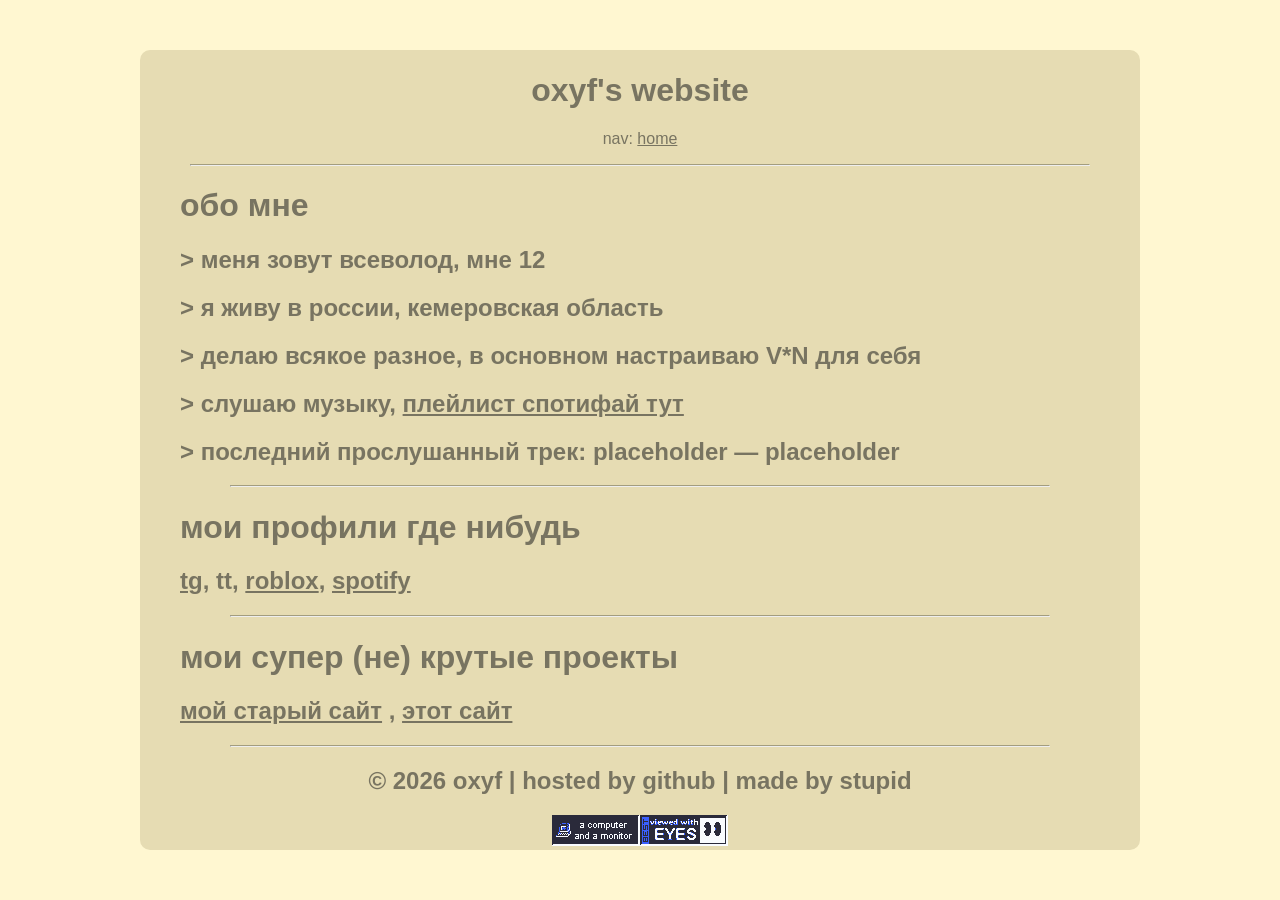
<file: index.html>
<!DOCTYPE html>
<html lang="en">
  <head>
    <meta charset="UTF-8">
    <meta name="viewport" content="width=device-width, initial-scale=1.0">
    <meta http-equiv="X-UA-Compatible" content="ie=edge">
    <title>oxyf's website</title>
    <link rel="stylesheet" href="./assets/style.css">
    <link rel="preconnect" href="https://fonts.googleapis.com">
<link rel="preconnect" href="https://fonts.gstatic.com" crossorigin>
<link href="https://fonts.googleapis.com/css2?family=Google+Sans:ital,opsz,wght@0,17..18,400..700;1,17..18,400..700&family=Inconsolata:wght@200..900&display=swap" rel="stylesheet">
   <!-- <link rel="icon" href="./favicon.ico" type="image/x-icon"> -->
  </head>
  <body>
    <div id="main">
      <header>
        <h1>oxyf's website</h1>
        <p>nav: <a href="index.html">home</a></p>
        <hr>
      </header>
      <main>
      <div class="about">
      <h1>обо мне</h1>
      <h2>> меня зовут всеволод, мне 12</h2>
      <h2>> я живу в россии, кемеровская область</h2>
      <h2>> делаю всякое разное, в основном настраиваю V*N для себя</h2>
      <h2>> слушаю музыку, <a href="https://open.spotify.com/playlist/0HfNULHam7oITVE6OOnz4j">плейлист спотифай тут</a></h2>
      <h2>> последний прослушанный трек: <span>placeholder</span> — <span>placeholder</span></h2>
    </div>
    <hr>
    <div class="social">
      <h1>мои профили где нибудь</h1>
      <h2><a href="https://t.me/kmkyigug">tg</a>, <a onclick="alert('я не могу перекинуть себе ссылку на свой тт поэтому не будет ссылки')">tt</a>, <a href="#">roblox</a>, <a href="https://open.spotify.com/user/31hx7auofy6qbrv3slld4g3bz6yi">spotify</a>
    </div>
    <hr>
    <div class="projects">
      <h1>мои супер (не) крутые проекты</h1>
      <h2><a href="https://primitevantihype.fun/">мой старый сайт</a> , <a href="https://oxyf.fun">этот сайт</a></h2>
    </div>
    <hr>
    <div class="end">
      <h2>© 2026 oxyf | hosted by github | made by stupid</h2>
      <img src="./assets/computer_light.gif"><img src="./assets/eyes_light.gif">
    </div>
      </main>          
    </div>
   <!-- <script src="index.js"></script>-->
  </body>
</html>
</file>
<file: assets/style.css>
body {
	font-family: "Google Sans", sans-serif;
	background: #fff7d1;
	color: #787461;
	display: flex;
  justify-content: center;
  align-items: center;
  height: 100vh;
  margin: 0;
  --text-color: #787461;
  --bg-main-color: #e6dcb3;
  --border-color: #a39d7f;
}
#main {
	text-align: center;
	background: var(--bg-main-color);
	border-radius: 10px;
	width: 1000px;
}
a {color: var(--text-color)}
hr {
	border-top: 1px solid var(--border-color);
  margin-left: 50px;
  margin-right: 50px;
}

main {
	margin-left: 40px;
	margin-right: 40px;
	text-align: left;
}
.end {
	text-align: center;
}
</file>
